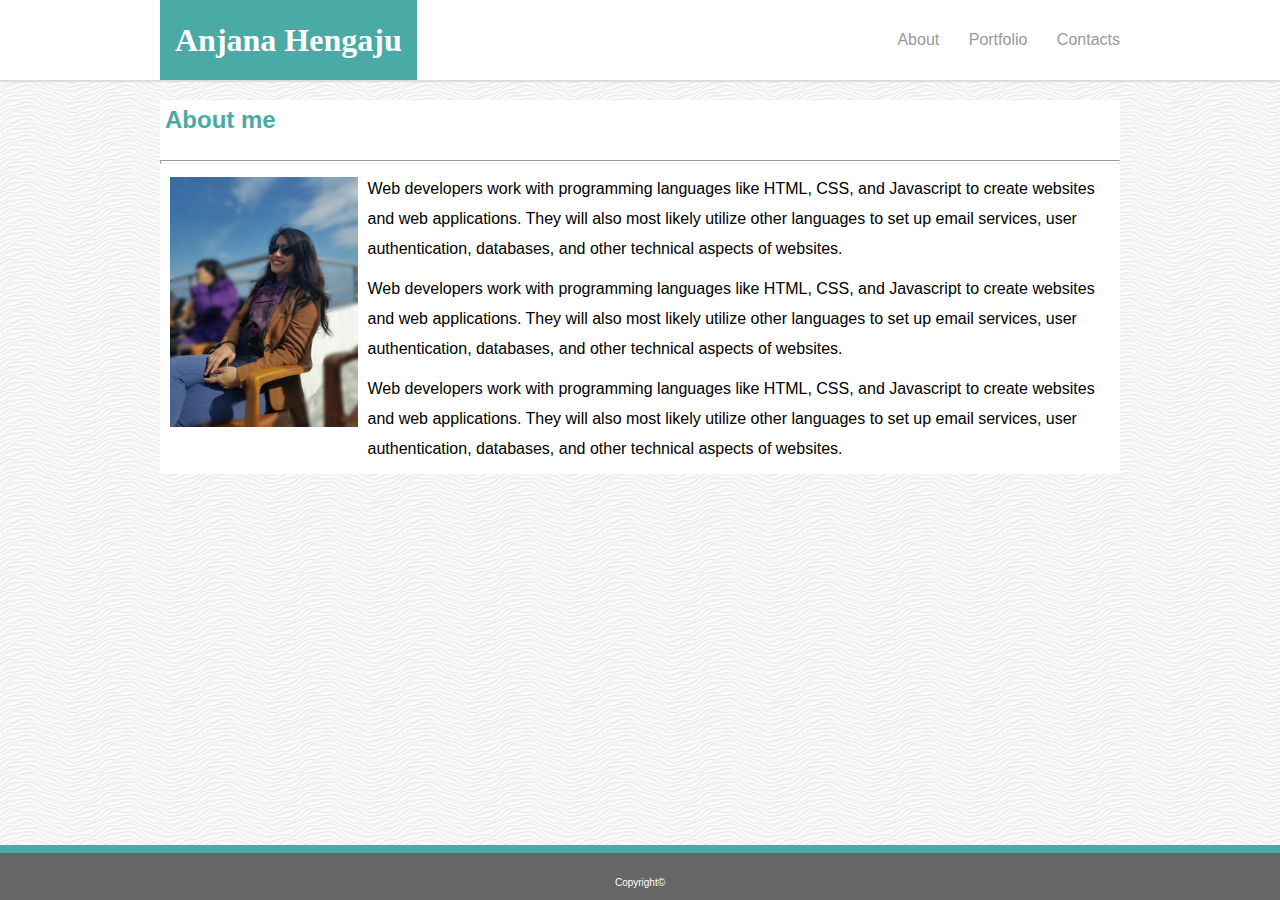
<file: index.html>
<!DOCTYPE html>
<html>

<head>
        <meta name="viewport" content="width=device-width, initial-scale=1.0">
    <link rel="stylesheet" type="text/css" href="assets/css/style.css">
    <title>
        Anjana Hengaju
    </title>
</head>

<body>
    <div class="topbar">
            <header>
                <div class="name">
                    <h1>Anjana Hengaju</h1>
                </div>
                <div class="navigation">
                    <a href="index.html">About   </a>
                    <a href="portfolio.html">Portfolio   </a>
                    <a href="contact.html">Contacts</a>
                </div>
    </div>
    </header>
    </div>
    <main class="clearfix">
        <div class="content">
            <h2 style="color:#4aaaa5;padding:5px">About me</h2>
            <hr style="height:2px">
            <img class="profile-image" src="assets/images/anjana2.jpg" width="200px">
            <p>Web developers work with programming languages like HTML, CSS, and Javascript to create websites and web
                applications. They will also most likely utilize other languages to set up email services, user
                authentication, databases, and other technical aspects of websites.</p>
            <p>Web developers work with programming languages like HTML, CSS, and Javascript to create websites and web
                applications. They will also most likely utilize other languages to set up email services, user
                authentication, databases, and other technical aspects of websites.</p>
            <p>Web developers work with programming languages like HTML, CSS, and Javascript to create websites and web
                applications. They will also most likely utilize other languages to set up email services, user
                authentication, databases, and other technical aspects of websites.</p>
        </div>
    </main>
    <footer>Copyright©</footer>
    
</body>

</html>
</file>
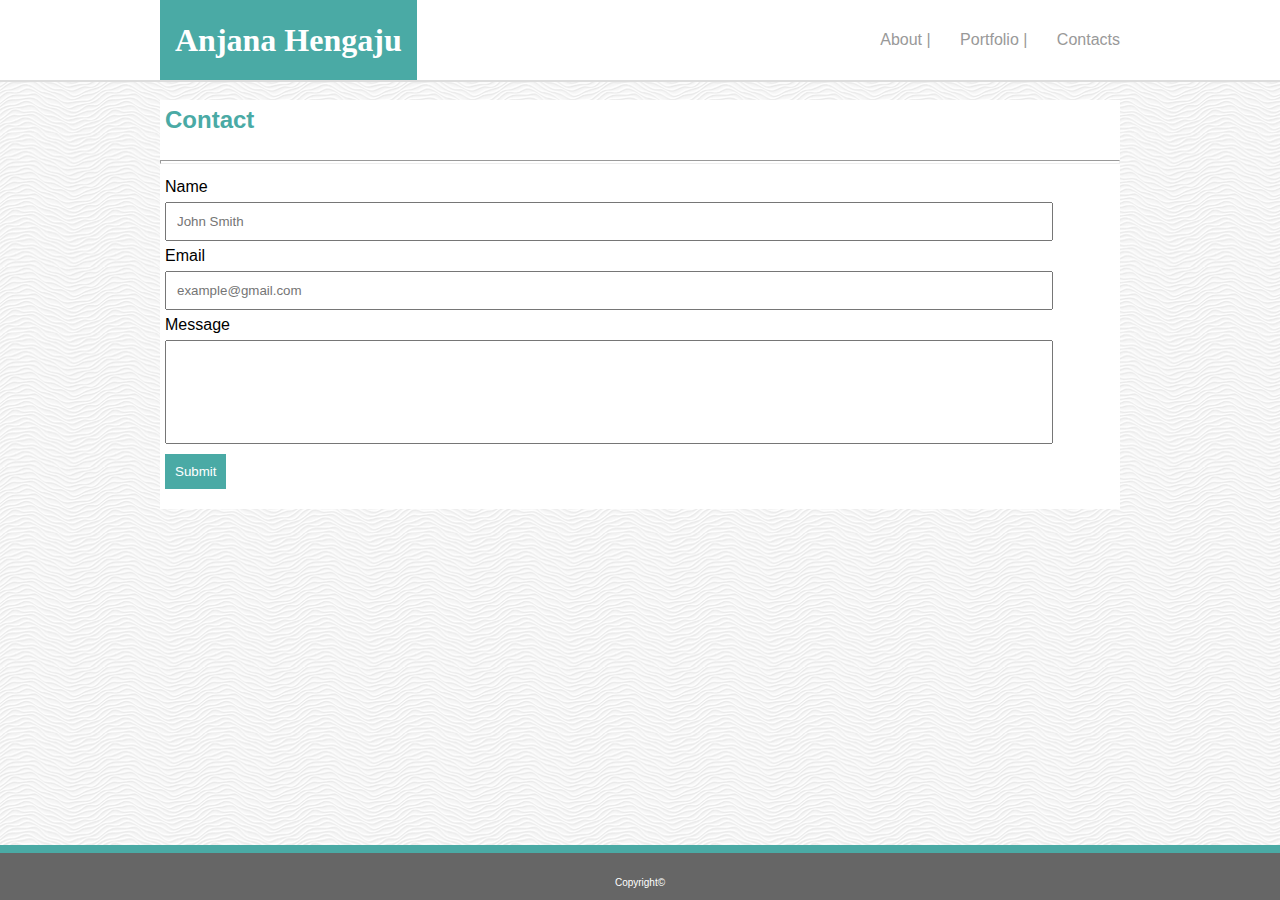
<file: contact.html>
<!DOCTYPE html>
<html>

<head>
        <meta name="viewport" content="width=device-width, initial-scale=1.0">
    <link rel="stylesheet" type="text/css" href="assets/css/style.css">
    <title>
        Anjana Hengaju
    </title>
</head>

<body>
    <div class="topbar">
            <header>
                <div class="name">
                    <h1>Anjana Hengaju</h1>
                </div>
                <div class="navigation">
                    <a href="index.html">About   |</a>
                    <a href="portfolio.html">Portfolio   |</a>
                    <a href="contact.html">Contacts</a>
                </div>
    </div>
    </header>
    </div>
    <main class="clearfix">
        <div class="content">
            <h2 style="color:#4aaaa5;padding:5px">Contact</h2>
            <hr style="height:2px">
            <div>
                <div class="container">
                  <label for="name">Name</label>
                </div>
                <div>
                    <input type="text" id="name" name="name" placeholder="John Smith">
                </div>
                <div class="container">
                    <label for="email">Email</label>
                </div>
                <div>
                    <input type="text" id="email" name="email" placeholder="example@gmail.com"> 
                </div>
                <div class="container">
                    <label for="email">Message</label>
                </div>
                <div>
                    <input type="text" id="message" name="message" placeholder=""  style="height: 80px;">
                </div>
                <div class="row">
                        <input type="submit" value="Submit">
                </div>
            </div>
        </div>
    </main>
    <footer>Copyright©</footer>
</body>

</html>
</file>
<file: assets/css/style.css>
body{
    font-family: Arial, Helvetica, sans-serif;
    background-image: url("../images/white-waves.png");
}
.topbar{
    position: fixed;
    top: 0;
    left: 0;
    width: 100%;
    border-bottom: 2px solid #dddddd;
    background-color: white;
    z-index: 100;
}

header{
    width: 960px;
    height: 40px;
    background: #ffffff;
    border: #cccccc;
    margin: auto;
}
header,h1{
    height:80px;
}
.name{
    box-align: left;
    height:auto;
    line-height: 80px;
    width: auto;
    float: left;
}
.name h1{
    margin: 0;
    padding-left: 15px;
    padding-right: 15px;
}
h1{
    background: #4aaaa5;
    color: white;
    font-family: Georgia, 'Times New Roman', Times, serif;
}
.navigation{
    float: right;
}
.navigation a{
    display: inline-block;
    padding-left: 10px;
    line-height: 80px;
    text-decoration: none;
    margin-left: 15px;
    color:#999;
    /* border-left: 1px solid #efefef; */

}
main{
    width: 960px;
    margin: 100px auto 30px auto;
    background: #ffffff;
    font-family: Arial, Helvetica, sans-serif;
    line-height: 30px;
}

footer{
    position: fixed;
    bottom:-3px;
    left: 0;
    width: 100%;
    border-top: 8px solid #4aaaa5;
    background-color:#666666;
    line-height: 40px;
    color: #ffffff;
    text-align: center;
    font-size: 10px;
    padding-top: 10px;
}
.profile-image{
    float: left;
    height: 250px;
    width: auto;
    margin:5px 10px 10px 10px;
}
.clearfix::after {
    content: "";
    clear: both;
    display: table;
  }
  p{
      margin:10px;
  }
 input{
     width: 90%;
     padding: 10px;
     margin-left: 5px;
     
 }
 .container{
    margin-left: 5px;  
  }
  input[type=submit] {
    background-color: #4aaaa5;
    color: white;
    border: none;
    cursor: pointer;
    float: left;
    width: auto;
    margin-top: 10px;
    margin-bottom: 20px;
  }
  .portfolio-image{
    width: 280px;
    height: 200px;

}
.portfolio-link{
    background-color: #4aaaa5;
    color: #ffffff;
    padding-top: 10px;
    padding-bottom: 10px;
    text-decoration: none;
    position: absolute;
    top: 75%;
    left: 50%;
    transform: translate(-50%, -50%);
    width:280px;
}

.portfolio {
    position: relative;
    text-align: center;
    color: white;
    float: left;
    padding: 10px;
  }
  .row:after {
    content: "";
    display: table;
    clear: both;
  }
  

@media only screen and (max-width: 980px){
 main{
     margin-bottom: 70px;
 }
}

@media only screen and (max-width: 768px) {
    .topbar{
        position: fixed;
        top: 0;
        left: 0;
        width: 100%;
        border-bottom: 2px solid #dddddd;
        background-color: white;
        z-index: 100;
    }
    
    header{
        width: 100%;
        height: auto;
    }
    .profile-image{
        float: left;
        height: 200px;
        width: auto;
        margin:5px 10px 10px 10px;
    }
    main{
        margin-bottom: 70px;
    }
    .portfolio-image{
        width: 400px;
        height: 250px;
    }
    .portfolio-link{
        width:400px;
}
}

@media only screen and (max-width: 640px) {
    .topbar{
        position: static;
    }
    main{
        width: 100%;
        margin-top:0;
        margin-bottom: 70px;
    }
    .profile-image {
        width: 100%;
        height: auto;
        float: none;
        margin:0;

    }
    header{
        width: 100%;
        height: auto;
    }
    
    .name, .navigation {
        float:none;
        margin-bottom: 5px;

    }
    .navigation a{
        line-height: 40px;
}
.portfolio-image{
    width: 100%;
    height: auto;
}
.portfolio-link{
    width:100%;
}
</file>
